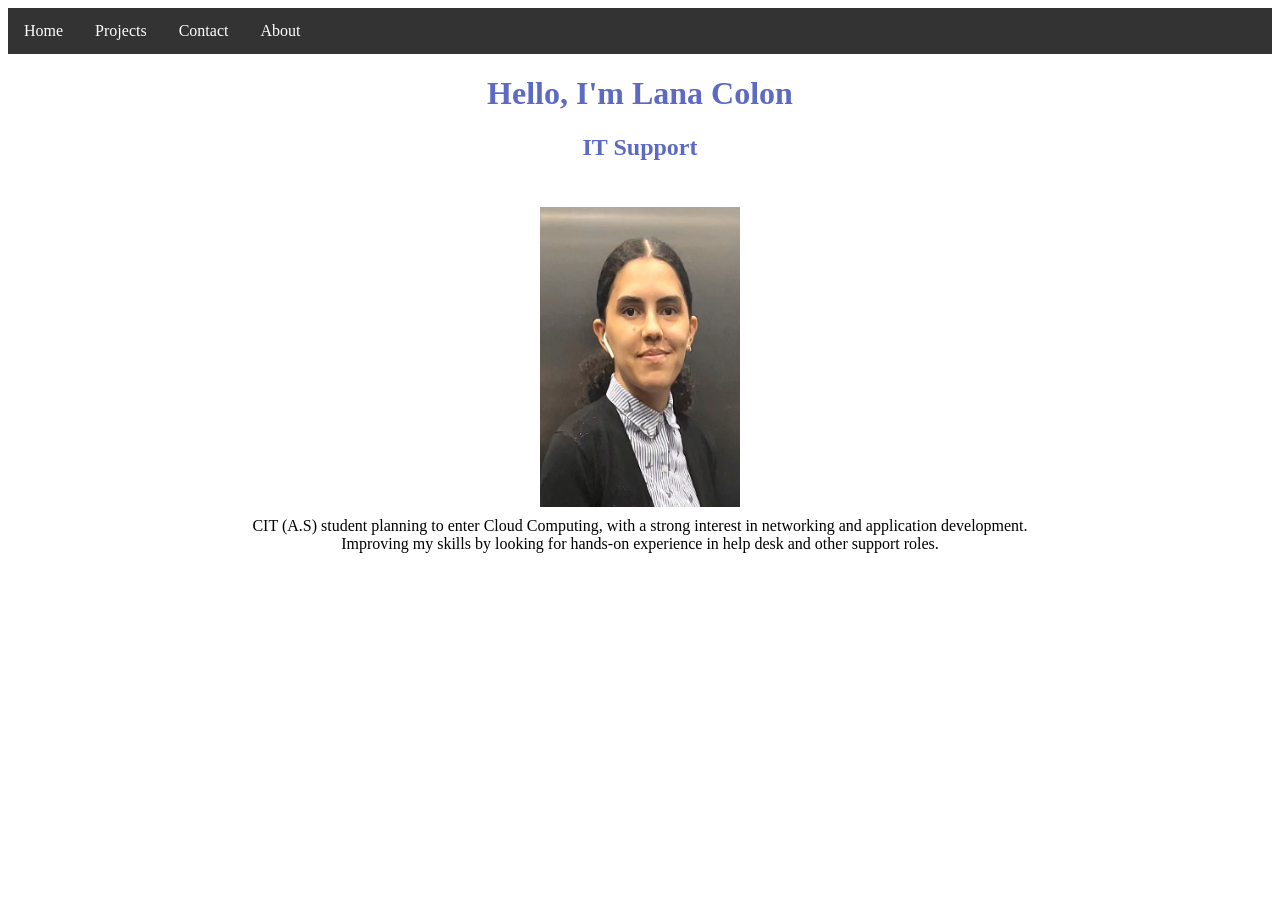
<file: index.html>
<!DOCTYPE html>
<html lang="en">
  
<html>
  <head>
    <meta charset="UTF-8">
    <title>Lana Colon</title>
    
    <!--stylesheet-->
    <link rel="stylesheet" href="styles.css" />
  </head>
  
  <body>
    <!--navigation bar?-->
 <ul>
  <li><a href="index.html">Home</a></li>
  <li><a href="projects.html">Projects</a></li>
  <li><a href="contact.html">Contact</a></li>
  <li><a href="about.html">About</a></li>
</ul>

    <div>
    <!--headers-->
      <h1 class="title">Hello, I'm Lana Colon</h1>
      <h2 class="title"> IT Support</h2>
      <br>
      <br>
      
    <!--homepage profile picture (TUESDAY)-->
      <img class="profile" src="portpic.jpeg" alt="homepage profile picture">  
  
      <!--about paragraph-->
      <p>CIT (A.S) student planning to enter Cloud Computing, 
      with a strong interest in networking and application development. 
      Improving my skills by looking for hands-on experience in help desk
      and other support roles. </p>
    </div>
  </body>
</html>
</file>
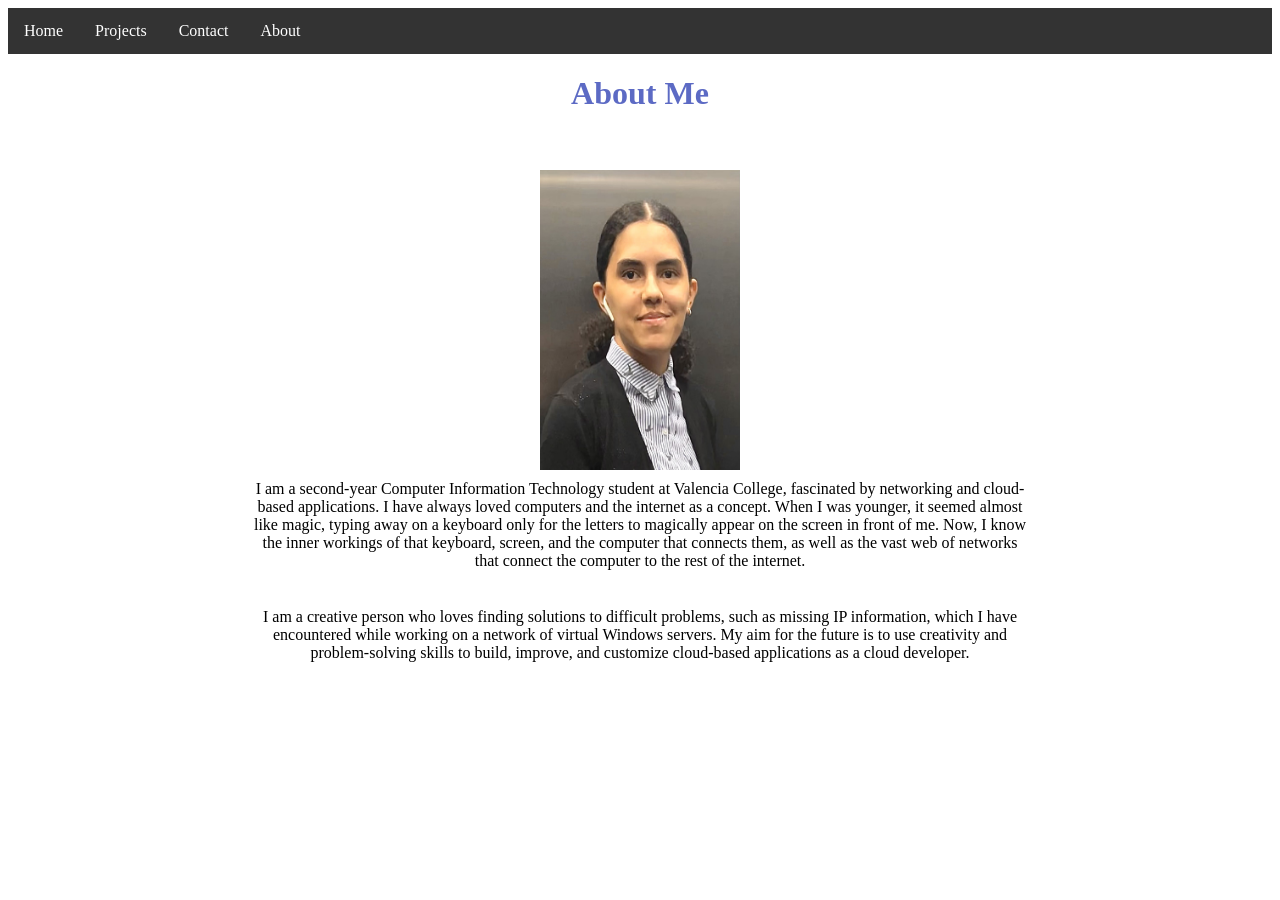
<file: about.html>
<!DOCTYPE html>
<html lang="en">
  
<html>
  <head>
    <meta charset="UTF-8">
    <title>About Me</title>
    
    <!--stylesheet-->
    <link rel="stylesheet" href="styles.css" />
  </head>
  
  <body>
    <!--navigation bar?-->
 <ul>
  <li><a href="index.html">Home</a></li>
  <li><a href="projects.html">Projects</a></li>
  <li><a href="contact.html">Contact</a></li>
  <li><a href="about.html">About</a></li>
</ul>

<div>
    <!--headers-->
      <h1 class="title">About Me</h1>
      
      <br>
      <br>
      
    <!--homepage profile picture (TUESDAY)-->
      <img class="profile" src="portpic.jpeg" alt="homepage profile picture"> 

      <!--about paragraph-->
      <p>I am a second-year Computer Information Technology student at Valencia College, fascinated by networking and cloud-based 
      applications. I have always loved computers and the internet as a concept. When I was younger, it seemed almost like magic, 
      typing away on a keyboard only for the letters to magically appear on the screen in front of me. Now, I know the inner 
      workings of that keyboard, screen, and the computer that connects them, as well as the vast web of networks that connect
      the computer to the rest of the internet. </p>
      <br>
      <p>I am a creative person who loves finding solutions to difficult problems, 
      such as missing IP information, which I have encountered while working on a network of virtual Windows servers.
      My aim for the future is to use creativity and problem-solving skills to build, improve, and customize cloud-based 
      applications as a cloud developer.</p>
    </div>
  </body>
</html>
</file>
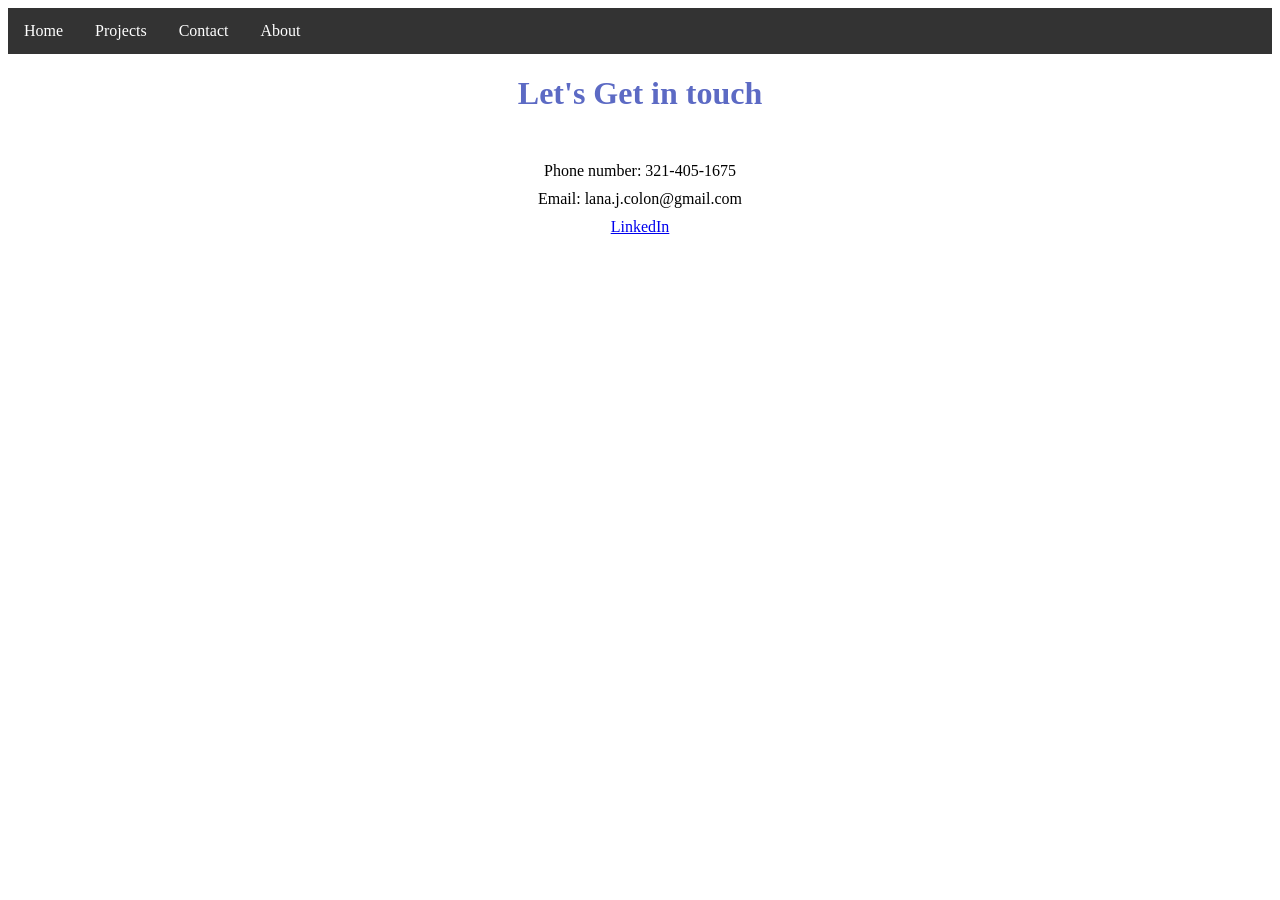
<file: contact.html>
<!DOCTYPE html>
<html lang="en">
  
<html>
  <head>
    <meta charset="UTF-8">
    <title>Contacts</title>
    
    <!--stylesheet-->
    <link rel="stylesheet" href="styles.css" />
  </head>
  
  <body>
    <!--navigation bar?-->
 <ul>
  <li><a href="index.html">Home</a></li>
  <li><a href="projects.html">Projects</a></li>
  <li><a href="contact.html">Contact</a></li>
  <li><a href="about.html">About</a></li>
</ul>

<div>
    <!--headers-->
      <h1 class="title">Let's Get in touch</h1>
      
      <br>
      
      
    
      <!--contacts-->
      <p> Phone number: 321-405-1675 </p>
      <p> Email: lana.j.colon@gmail.com </p>
      <a href="www.linkedin.com/in/lana-colon-7981ba297">LinkedIn</a>
      
    </div>
  </body>
</html>
</file>
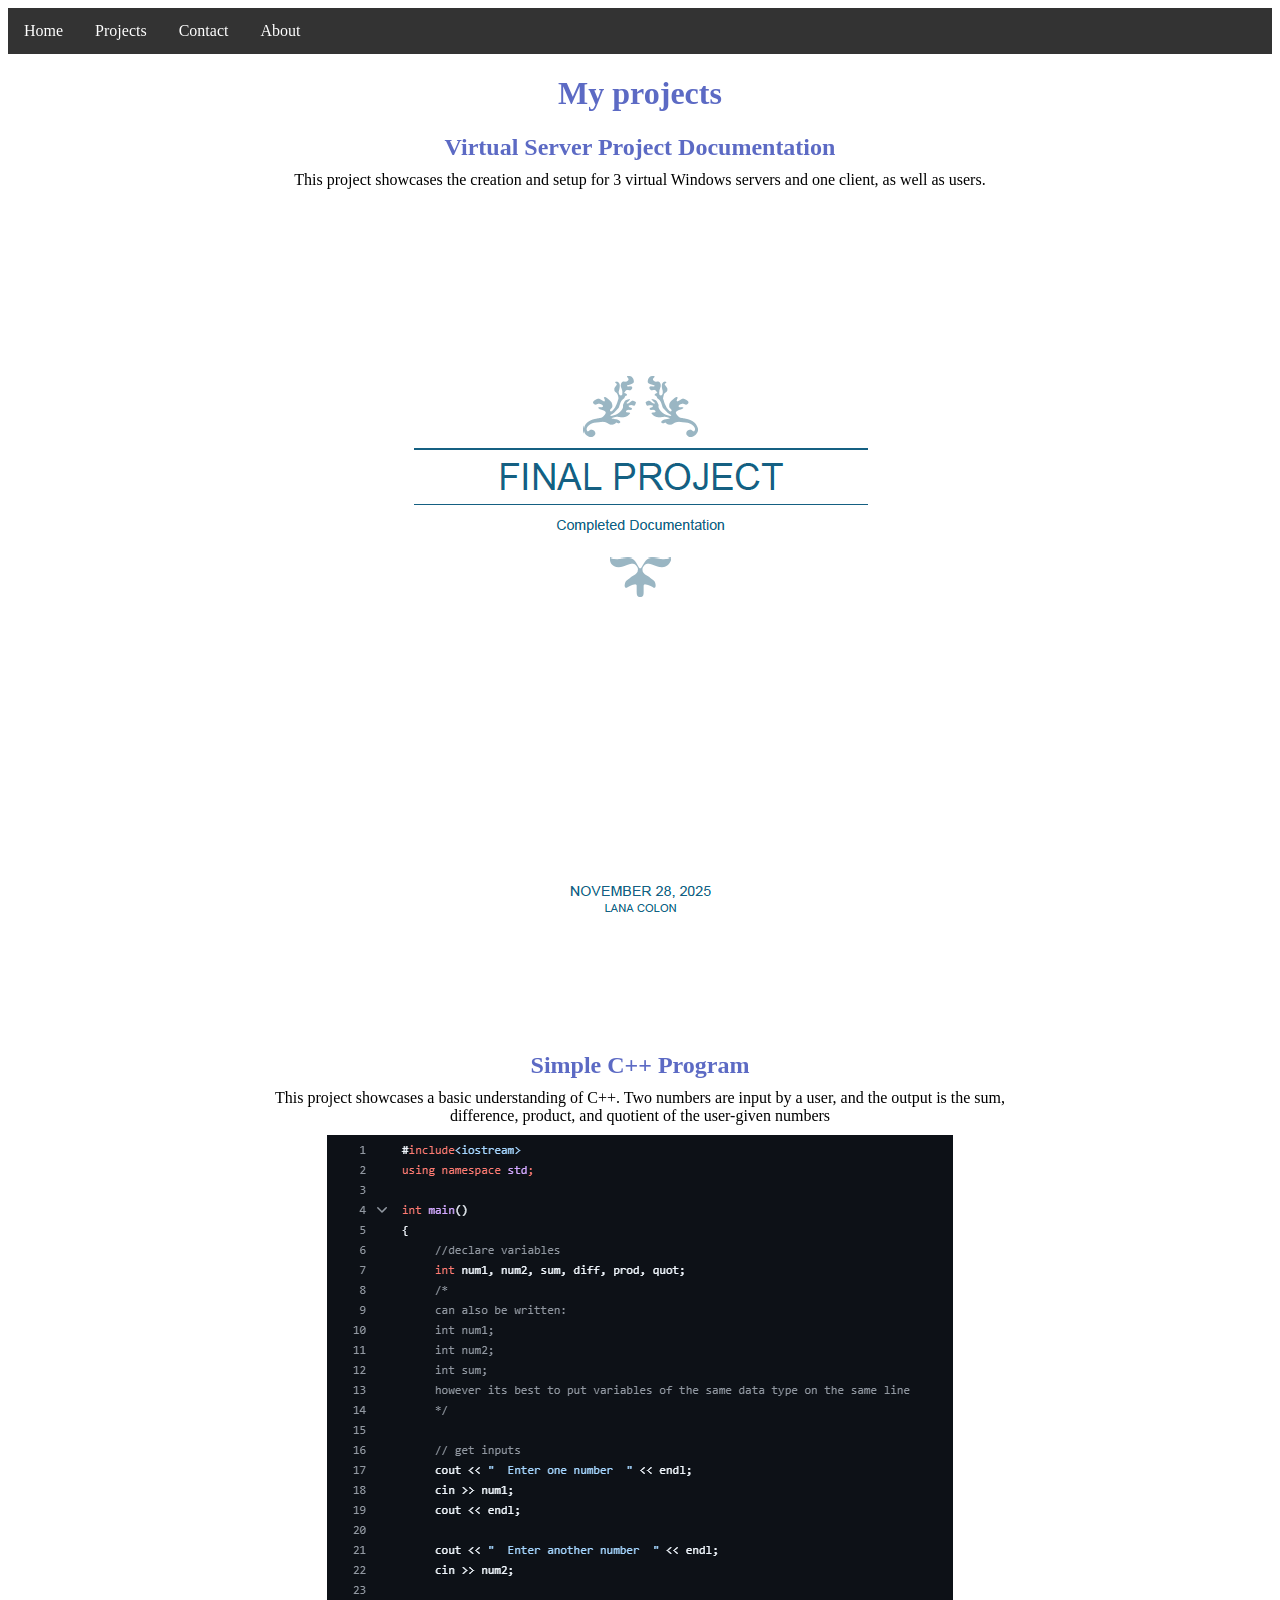
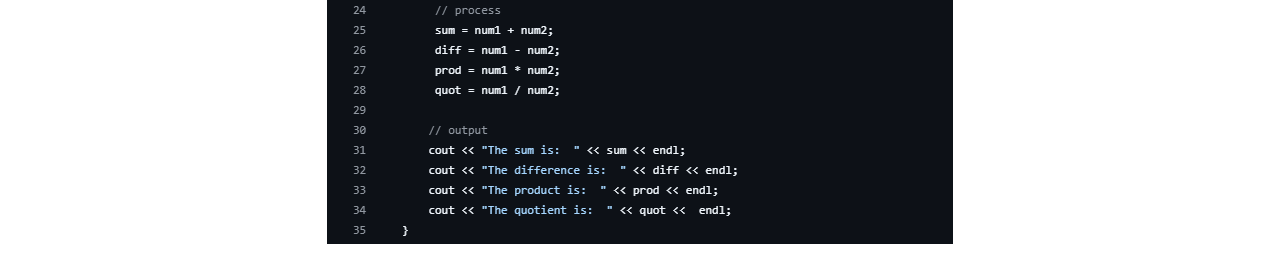
<file: projects.html>
<!DOCTYPE html>
<html lang="en">
  
<html>
  <head>
    <meta charset="UTF-8">
    <title>Projects</title>
    
    <!--stylesheet-->
    <link rel="stylesheet" href="styles.css" />
  </head>
  
  <body>
    <!--navigation bar?-->
 <ul>
  <li><a href="index.html">Home</a></li>
  <li><a href="projects.html">Projects</a></li>
  <li><a href="contact.html">Contact</a></li>
  <li><a href="about.html">About</a></li>
</ul>
 <div> 
    <!--main header-->
      <h1 class="title">My projects</h1>
      
      <h2 class="title"> Virtual Server Project Documentation</h2>
      <!--about paragraph-->
      <p> This project showcases the creation and setup for 3 virtual Windows servers and one client, as well as users.</p>
      <a href="https://my-space.idrop.com/sh/ad8bec9ee3cd8b242878ee695f08f5620bb1c4aba6a38b390ab8e2545303c617/">
        <img src="finalproject.png" alt="Description of image"> 
      </a>
     <br>
     <br> 
     <br>
    <h2 class="title"> Simple C++ Program</h2>
    <p> This project showcases a basic understanding of C++. Two numbers are input by a user, and  the output is 
    the sum, difference, product, and quotient of the user-given numbers</p>
    <img src="simpleprogram.png" alt="simple C++ program"> 
    </div>
    
  </body>
</html>
</file>
<file: styles.css>
body{
  margin: 3;
  padding: 4;
  text-align: center;
}
.title {
	color: #5C6AC4;
}

.profile {
  display: block;
  margin: auto;
  width: 200px;
  height: 300px;
	
}
h2, p {
  margin: 10px;
}
div {
  width: 800px;
  margin: auto;
}

ul {
  list-style-type: none;
  margin: 0;
  padding: 0;
  background-color: #333333;
  display: flex;
}

ul li a {
  display: block;
  color: white;
  padding: 14px 16px;
  text-decoration: none;
}

ul li a:hover {
  background-color: #111111;
}
</file>
